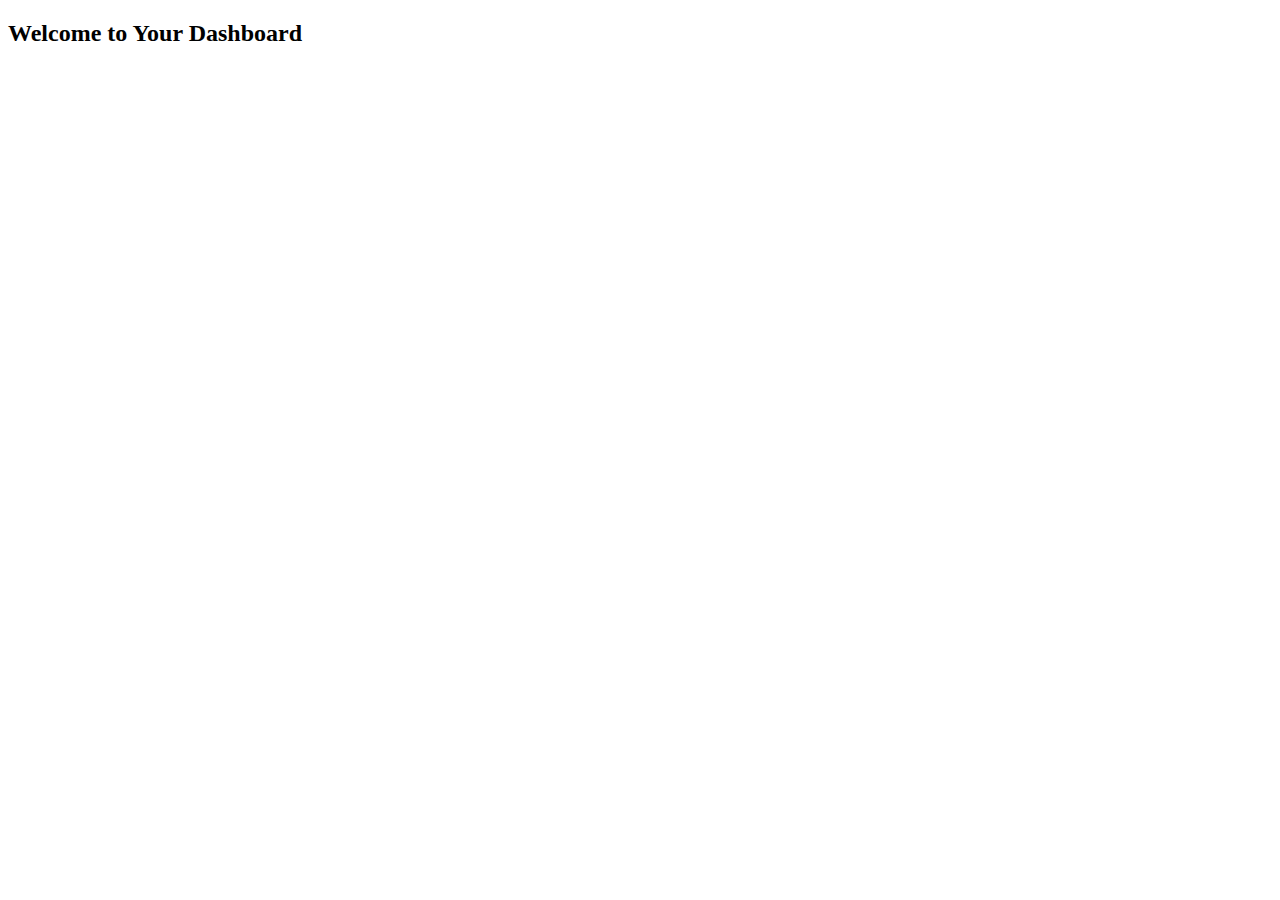
<file: dashboard.html>
<!DOCTYPE html>
<html lang="en">
<head>
    <!-- Same as index.html -->
</head>
<body>
    <header>
        <!-- Same as index.html -->
    </header>

    <main>
        <h2>Welcome to Your Dashboard</h2>
        <!-- Display user-specific content here -->
    </main>

    <footer>
        <!-- Same as index.html -->
    </footer>

    <script src="app.js"></script>
</body>
</html>
</file>
